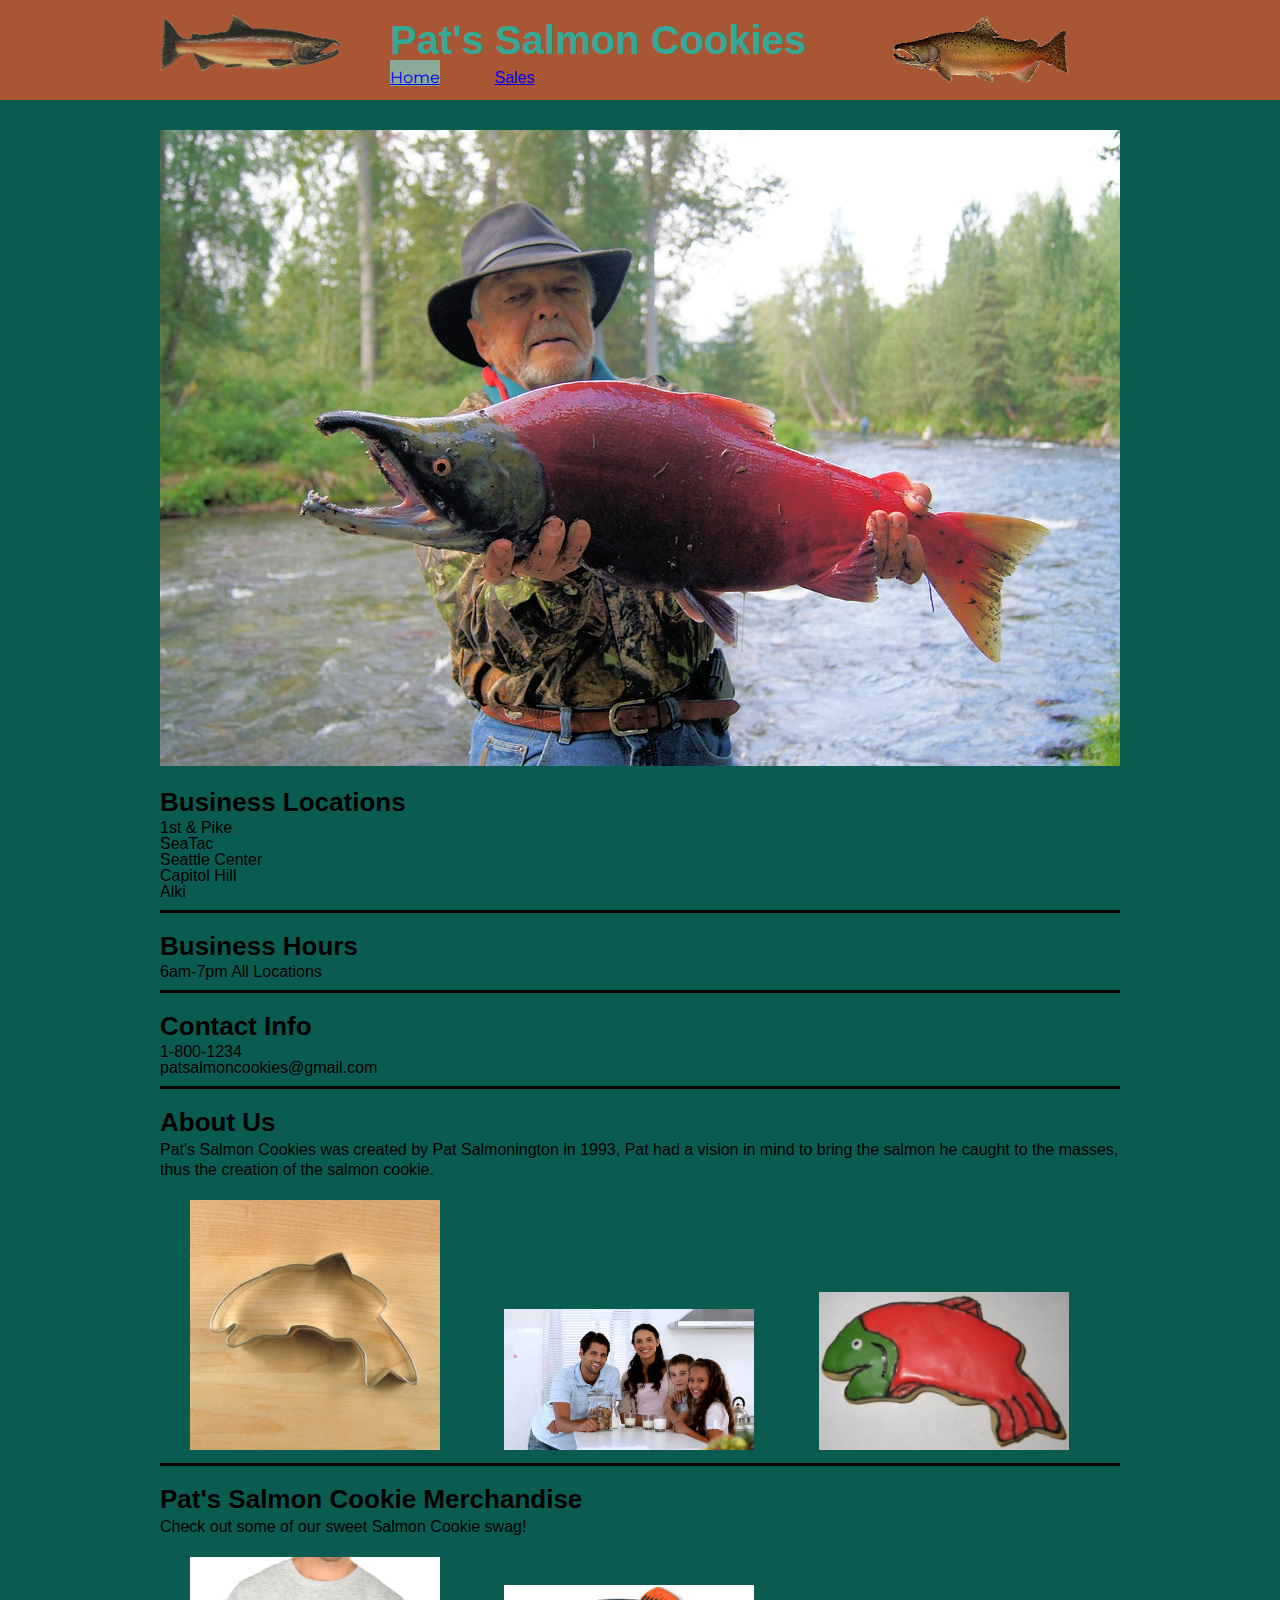
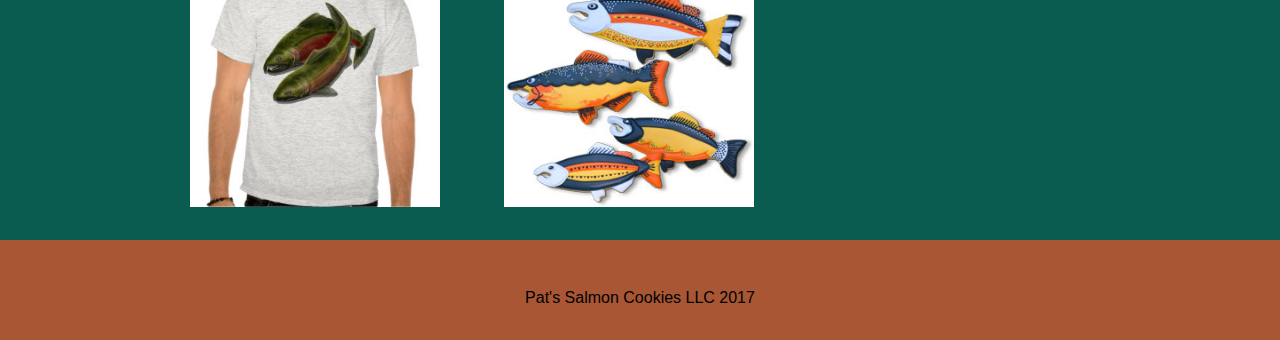
<file: index.html>
<!DOCTYPE html>
<html>
<head>
  <body>
  <title>Pat's Salmon Cookies</title>
  <link rel="stylesheet" href="reset.css">
  <link rel="stylesheet" href="style.css">
  <link href="https://fonts.googleapis.com/css?family=Montserrat" rel="stylesheet">
</head>
  <header>
    <div>
      <img src="salmon.png" class="logoleft">
      <img src="chinook.png" class="logoright">
      <h1>Pat's Salmon Cookies</h1>
      <nav>
        <ul>
          <li class="highlight"><a href="index.html">Home</a></li>
          <li><a href="sales.html">Sales</a></li>
        </ul>
      </nav>
    </div>
  </header>

  <main>
    <img class="hero" src="salmoncatch.jpg">

    <section>
      <h2>Business Locations</h2>
        <ul>
          <li>1st & Pike</li>
            <ul id="pike"></ul>
          <li>SeaTac</li>
            <ul id="airport"></ul>
          <li>Seattle Center</li>
            <ul id="center"></ul>
          <li>Capitol Hill</li>
            <ul id="capHill"></ul>
          <li>Alki</li>
            <ul id="alki"></ul>
        </ul>
  <div class="border-line">
    </div>
      <h2>Business Hours</h2>
        <ul>
          <li>6am-7pm All Locations</li>
        </ul>
  <div class="border-line">
    </div>
      <h2>Contact Info</h2>
        <ul>
          <li>1-800-1234</li>
          <li>patsalmoncookies@gmail.com</li>
        </ul>

  <div class="border-line">
    </div>
      <h2>About Us</h2>
        <p>Pat's Salmon Cookies was created by Pat Salmonington in 1993,
          Pat had a vision in mind to bring the salmon he caught to the masses,
          thus the creation of the salmon cookie.</p>

    <img src="cutter.jpeg" alt="cookie cutter">

    <img src="family.jpg" alt="fish">

    <img src="frosted-cookie.jpg" alt="frosted-cookie">

  <div class="border-line">
    </div>

      <h2>Pat's Salmon Cookie Merchandise</h2>
        <p>Check out some of our sweet Salmon Cookie swag!</p>
    <img src="shirt.jpg" alt="tshirt">

    <img src="fish.jpg" alt="family">

    </section>
    <script type="text/javascript" src="app.js"></script>
  </main>

      <footer>
        <p>Pat's Salmon Cookies LLC 2017</p>
      </footer>
    </body>
  </html>
</file>
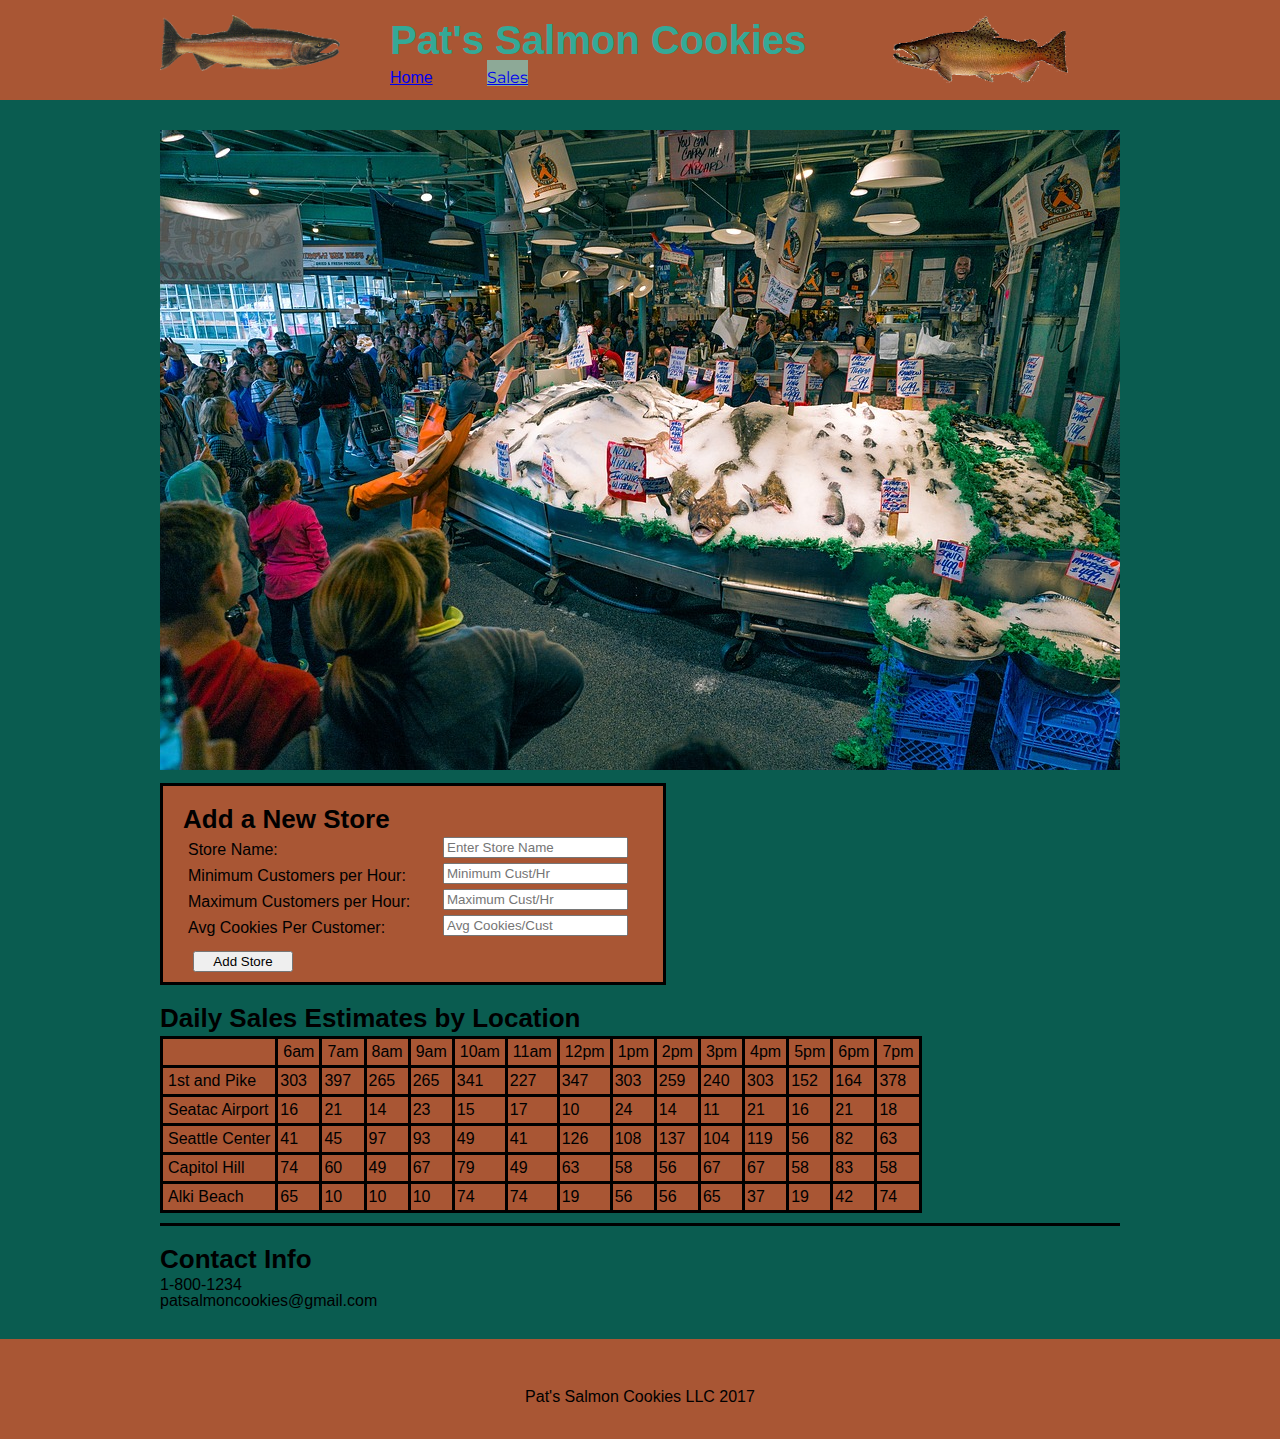
<file: sales.html>
<!DOCTYPE html>
<html>
<head>
  <title>Pat's Salmon Cookies</title>
  <link rel="stylesheet" href="reset.css">
  <link rel="stylesheet" href="style.css">
  <link href="https://fonts.googleapis.com/css?family=Montserrat" rel="stylesheet">
</head>
  <header>
    <div>
      <img src="salmon.png" class="logoleft">
      <img src="chinook.png" class="logoright">
      <h1>Pat's Salmon Cookies</h1>
      <nav>
        <ul>
          <li><a href=index.html>Home</a></li>
          <li class="highlight"><a href="sales.html">Sales</a></li>
        </ul>
      </nav>
    </div>
  </header>

  <main>
    <img class="hero" src="pikeplace.jpg">

      <section>

    <form id="store_form">
      <h2>Add a New Store</h2>
      <fieldset>
        <label for="store"><span class="form">Store Name:</span></label>
        <input type="text" name="store" placeholder="Enter Store Name" required>
      </fieldset>
      <fieldset>
        <label for="minCustPerHour"><span class="form">Minimum Customers per Hour:</span></label>
        <input type="number" name="minCustPerHour" placeholder="Minimum Cust/Hr" required>
      </fieldset>
      <fieldset>
        <label for="maxCustPerHour"><span class="form">Maximum Customers per Hour:</span></label>
        <input type="number" name="maxCustPerHour" placeholder="Maximum Cust/Hr" required>
      </fieldset>
      <fieldset>
        <label for="avgCookiePerCust"><span class="form">Avg Cookies Per Customer:</span></label>
        <input type="number" name="avgCookiePerCust" placeholder="Avg Cookies/Cust" required>
      </fieldset>

      <button id="submit_btn" type="submit">Add Store</button>
    </form>

      <h2>Daily Sales Estimates by Location</h2>
<table id="store-sales" class="table"></table>

<div class="border-line">
  </div>
      <h2>Contact Info</h2>
        <ul>
          <li>1-800-1234</li>
          <li>patsalmoncookies@gmail.com</li>
        <ul>
  </section>

    <script type="text/javascript" src="app.js"></script>
  </main>

    <footer>
      <p>Pat's Salmon Cookies LLC 2017</p>
    </footer>
  </html>
</file>
<file: style.css>
body {
  background-color: #0A5C50;
  font-family: sans-serif;
}

header {
  background: #a95634;
  height: 100px;
  color: #34A997;
}

header div {
  width: 960px;
  margin: 0 auto;
}

header h1 {
  font-size: 40px;
  font-weight: bold;
  padding-top: 20px;
}

form {
  width: 480px;
  background-color: #a95634;
  border: solid 3px black;
  padding-left: 20px;
  margin-top: 10px;

}

.form {
  float: left;
  width: 250px;
  text-align: left;
  padding: 5px;
}

#submit_btn {
  margin: 10px;
  width: 100px;
}

.table {
  background-color: #a95634;
  border: 3px solid black;
}

th {
  text-align: left;
  padding: 5px;
  border: 3px solid black;
}

td {
  border: 3px solid black;
  padding: 2px;
}

.logoleft {
  float: left;
  margin-top: 15px;
  margin-right: 50px;
  width: 180px;
}

.logoright {
  float: right;
  margin-top: 15px;
  margin-right: 50px;
  width: 180px;
}

header li {
  display: inline-block;
  margin-right: 50px;
  padding-top: 10px;
}
.highlight {
  background-color:#8DA997;
  font-family: 'Montserrat', sans-serif;
  color:#0A5C50;
}

main {
  width: 960px;
  margin: 30px auto;
}

main section img {
  width: 250px;
  margin: 20px 30px 0 30px;
}

main section h2 {
  font-size: 26px;
  margin-top: 20px;
  margin-bottom: 5px;
  font-weight: bold;
}

main section p {
  line-height: 20px;
}

.border-line {
  border-top: 3px solid black;
  margin-top: 10px;
}

footer {
  clear: both;
  height: 100px;
  background: #a95634;
}

footer p {
  text-align: center;
  padding-top: 50px;
}
</file>
